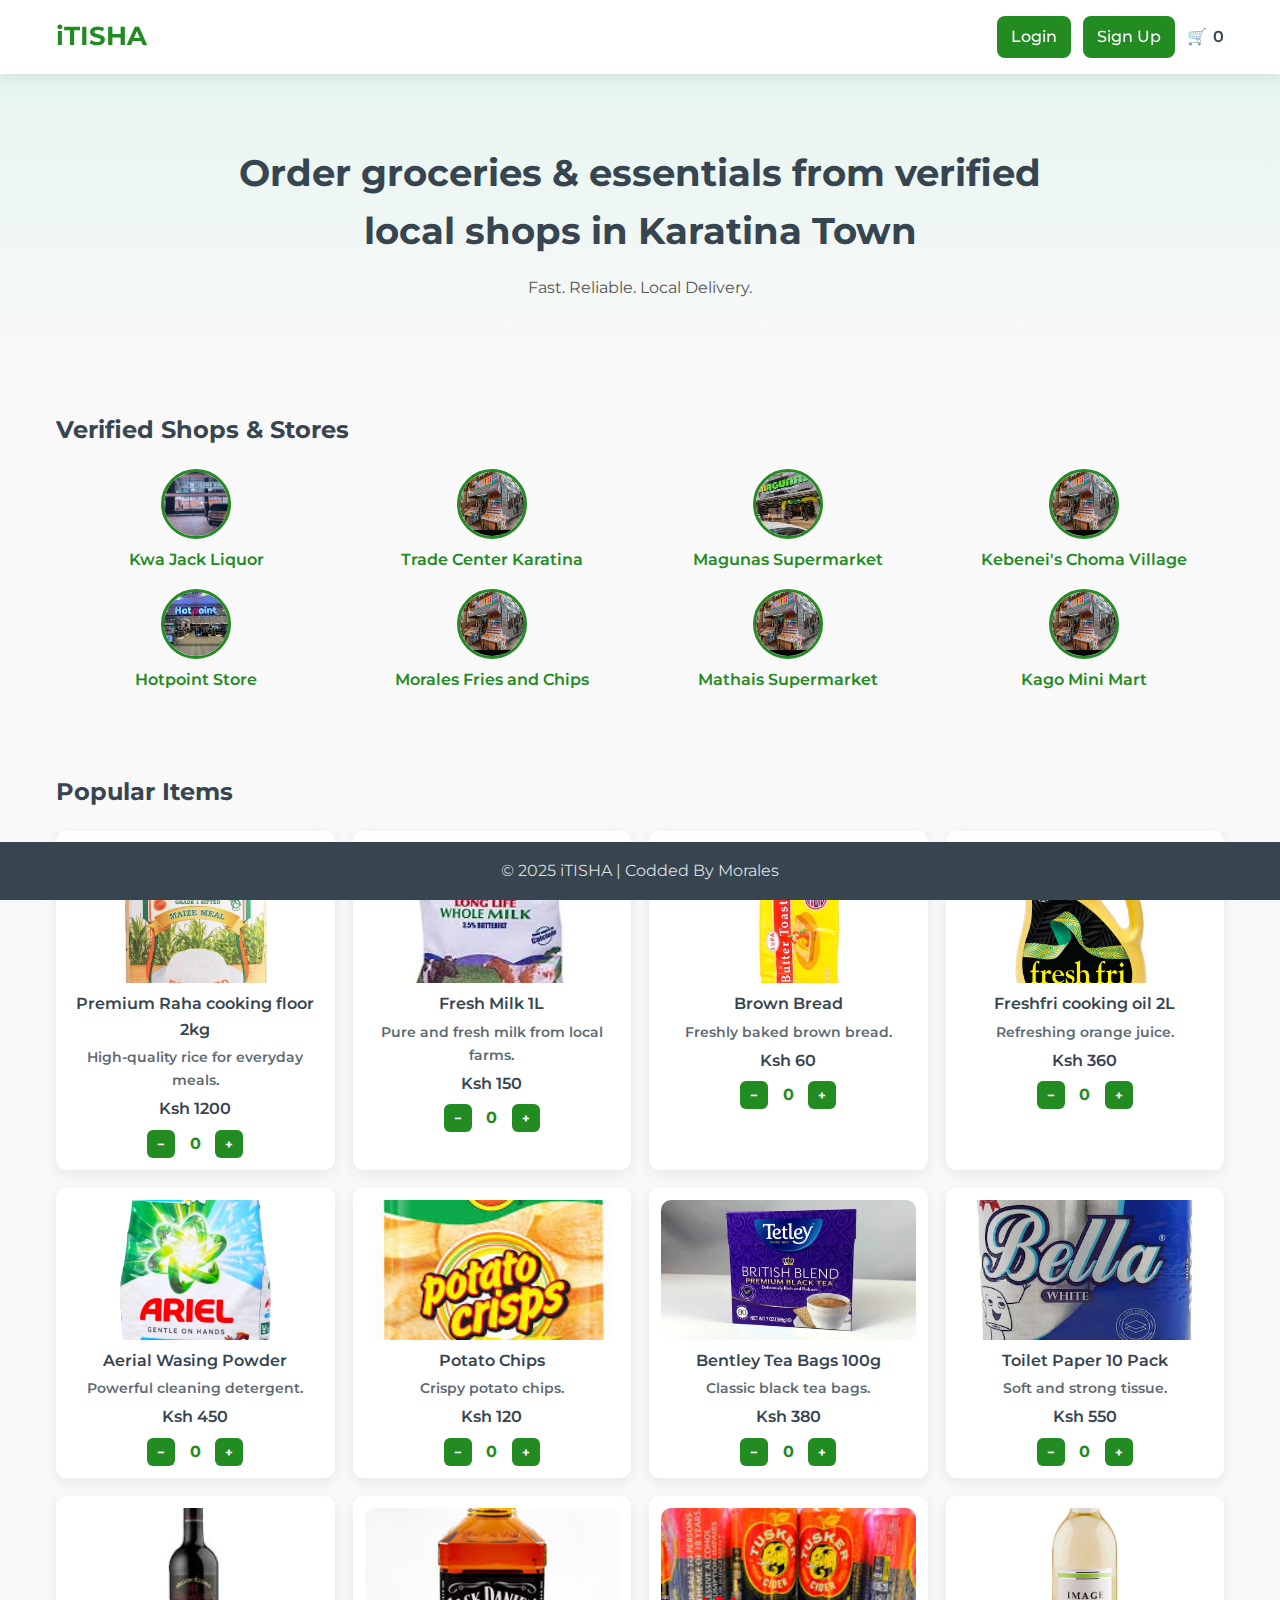
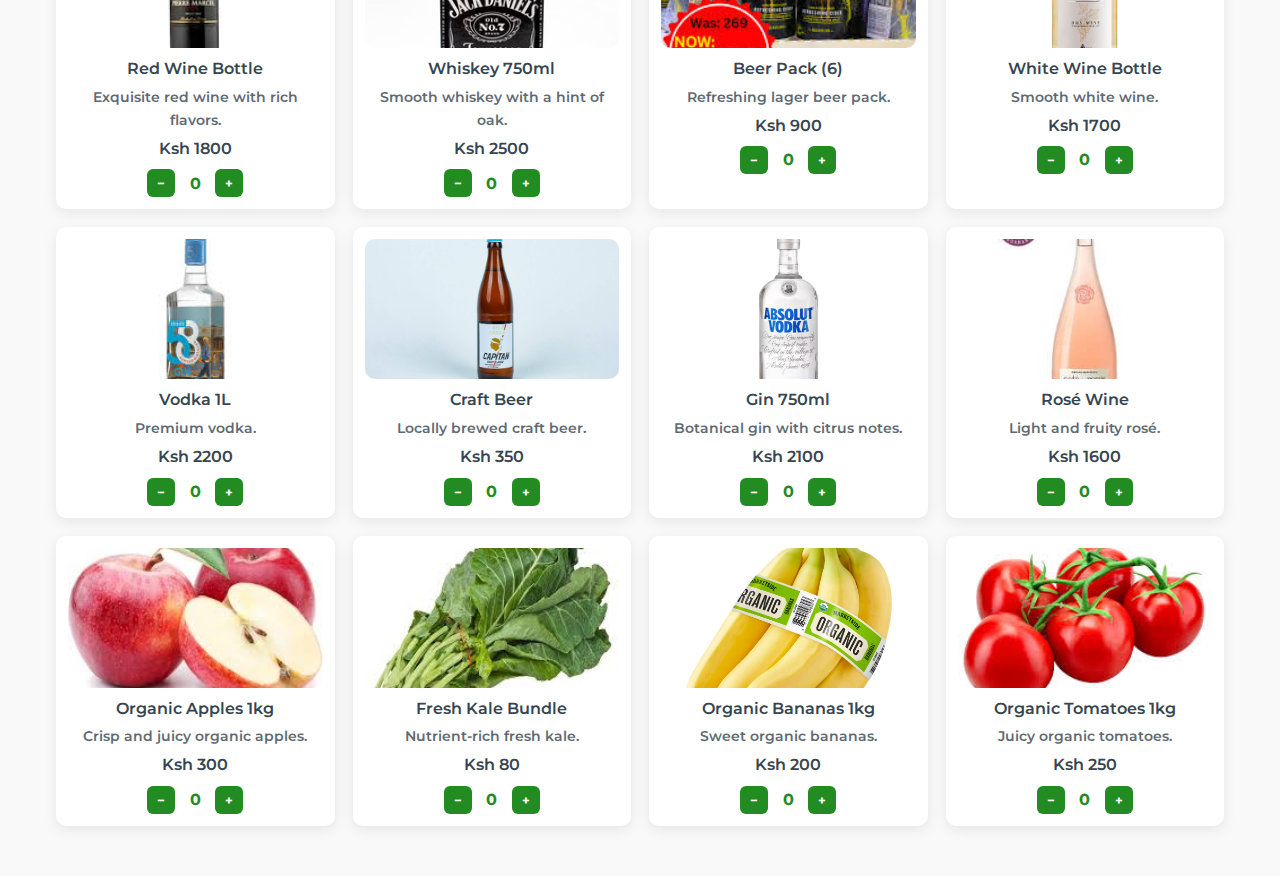
<file: index.html>
<!DOCTYPE html>
<html lang="en">
<head>
  <meta charset="UTF-8">
  <title>iTISHA – Local Commerce</title>
  <meta name="viewport" content="width=device-width, initial-scale=1.0">

  <link rel="preconnect" href="https://fonts.googleapis.com">
  <link href="https://fonts.googleapis.com/css2?family=Montserrat:wght@500;600;700&display=swap" rel="stylesheet">

  <link rel="stylesheet" href="css/variables.css">
  <link rel="stylesheet" href="css/base.css">
  <link rel="stylesheet" href="css/landing.css">

  <script type="module" src="js/landing.js"></script>
</head>
<body>

<header class="header">
  <div class="nav">
    <div class="brand">iTISHA</div>
    <div class="nav-actions">
      <a href="login.html">Login</a>
      <a href="register.html">Sign Up</a>
      <div class="cart">🛒 <span id="cart-count">0</span></div>
    </div>
  </div>
</header>

<section class="hero">
  <h1>Order groceries & essentials from verified local shops in Karatina Town</h1>
  <p>Fast. Reliable. Local Delivery.</p>
</section>

<section class="section">
  <h2 class="section-title">Verified Shops & Stores</h2>
  <div id="shop-grid" class="shop-grid"></div>
</section>

<section class="section">
  <h2 class="section-title">Popular Items</h2>
  <div id="products-grid" class="products-grid"></div>
</section>

<footer class="footer">
  © 2025 iTISHA | Codded By Morales
</footer>

</body>
</html>
</file>
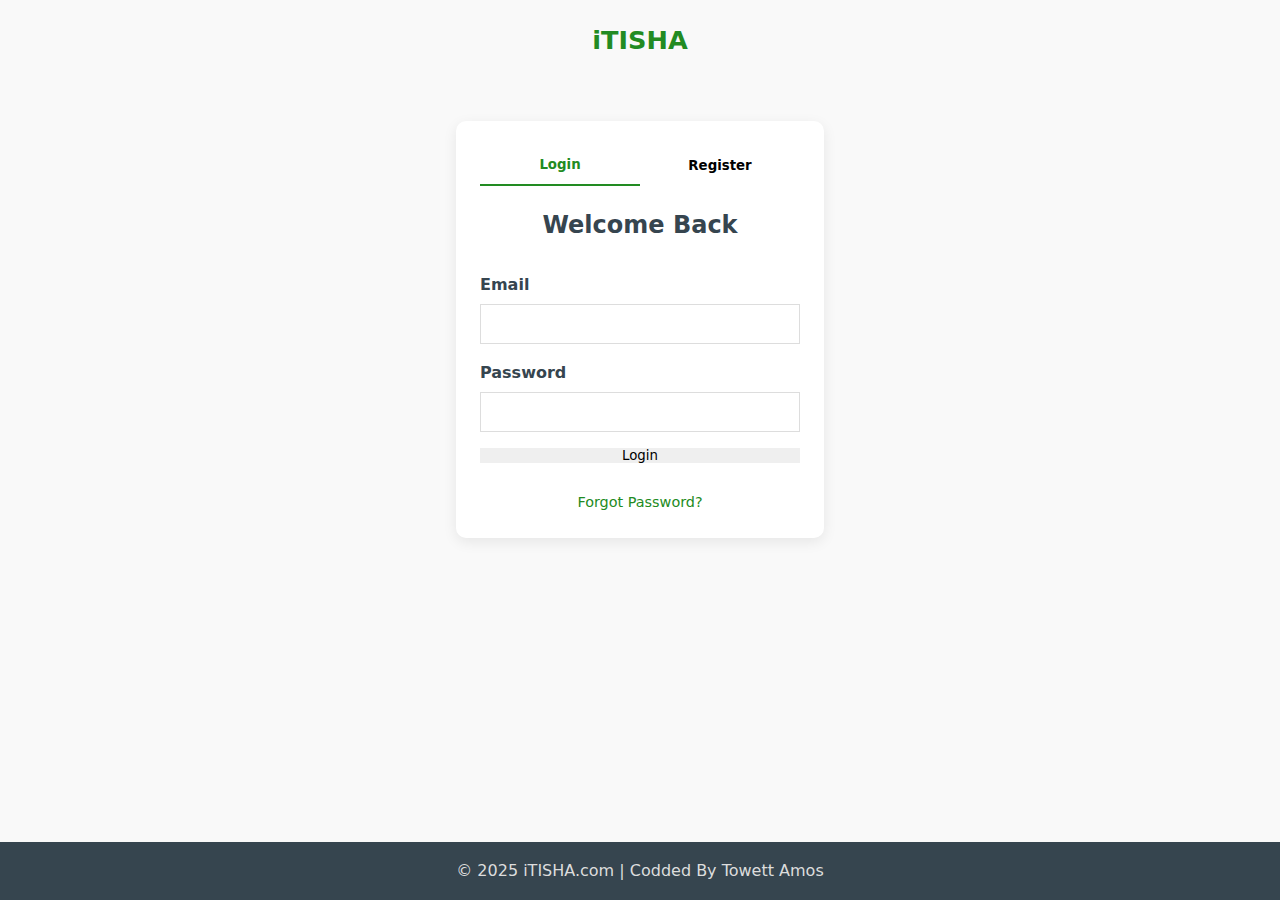
<file: auth.html>
<!DOCTYPE html>
<html lang="en">
<head>
  <meta charset="UTF-8" />
  <title>Login / Register</title>
  <link rel="stylesheet" href="css/variables.css" />
  <link rel="stylesheet" href="css/base.css" />
  <link rel="stylesheet" href="css/auth.css" />
  <script type="module" src="js/auth.js"></script>
</head>
<body>
<header class="site-header">
  <!-- ✅ Brand clickable and centered -->
  <a href="index.html" class="brand">iTISHA</a>
</header>

<main class="auth-container">
  <div class="auth-card">
    <div class="auth-tabs">
      <button id="login-tab" class="active">Login</button>
      <button id="register-tab">Register</button>
    </div>

    <!-- Login Form -->
    <form id="login-form" class="auth-form">
      <h2>Welcome Back</h2>
      <div class="form-group">
        <label>Email</label>
        <input type="email" required />
      </div>
      <div class="form-group">
        <label>Password</label>
        <input type="password" required />
      </div>
      <button type="submit" class="btn-primary">Login</button>
      <!-- ✅ Forgot Password link -->
      <p class="forgot-password">
        <a href="#" id="forgot-link">Forgot Password?</a>
      </p>
    </form>

    <!-- Register Form -->
    <form id="register-form" class="auth-form hidden">
      <h2>Create Account</h2>
      <div class="form-group">
        <label>Name</label>
        <input type="text" required />
      </div>
      <div class="form-group">
        <label>Email</label>
        <input type="email" required />
      </div>
      <div class="form-group">
        <label>Password</label>
        <input type="password" required />
      </div>
      <button type="submit" class="btn-primary">Register</button>
    </form>
  </div>
</main>

<footer class="footer">
  © 2025 iTISHA.com | Codded By Towett Amos
</footer>
</body>
</html>
</file>
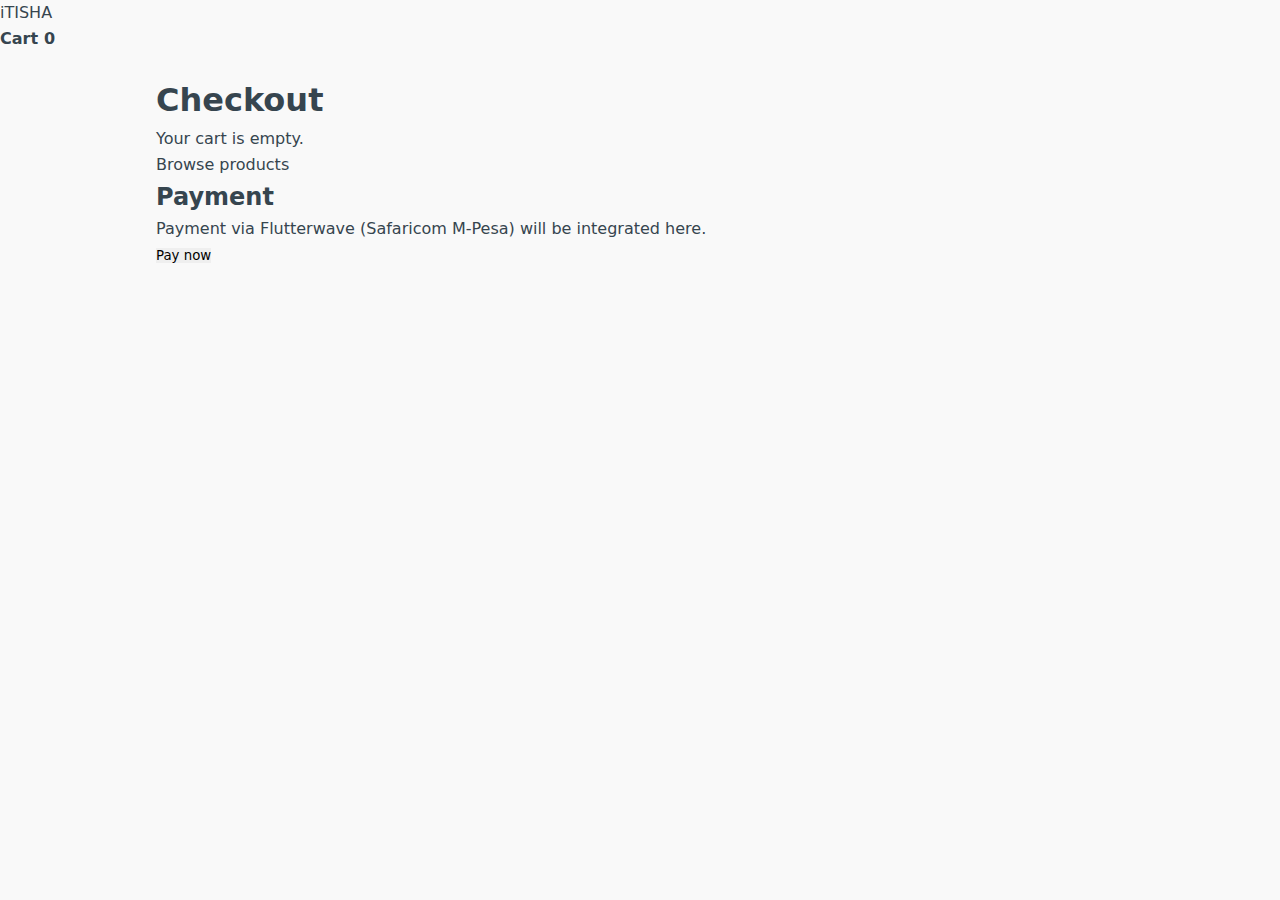
<file: checkout.html>
<!DOCTYPE html>
<html lang="en">
<head>
  <meta charset="UTF-8" />
  <title>Checkout</title>
  <link rel="stylesheet" href="css/variables.css" />
  <link rel="stylesheet" href="css/base.css" />
  <link rel="stylesheet" href="css/checkout.css" />
  <script type="module" src="js/checkout.js"></script>
</head>
<body>
  <header class="site-header">
    <a href="index.html" class="logo">iTISHA</a>
    <nav>
      <a href="cart.html" class="cart-link">
        Cart <span id="cart-count">0</span>
      </a>
    </nav>
  </header>

  <main class="checkout-container">
    <h1>Checkout</h1>

    <section id="order-summary" class="order-summary"></section>

    <section class="payment-section">
      <h2>Payment</h2>
      <p>Payment via Flutterwave (Safaricom M-Pesa) will be integrated here.</p>
      <button id="pay-btn" class="btn-primary">Pay now</button>
    </section>
  </main>
</body>
</html>
</file>
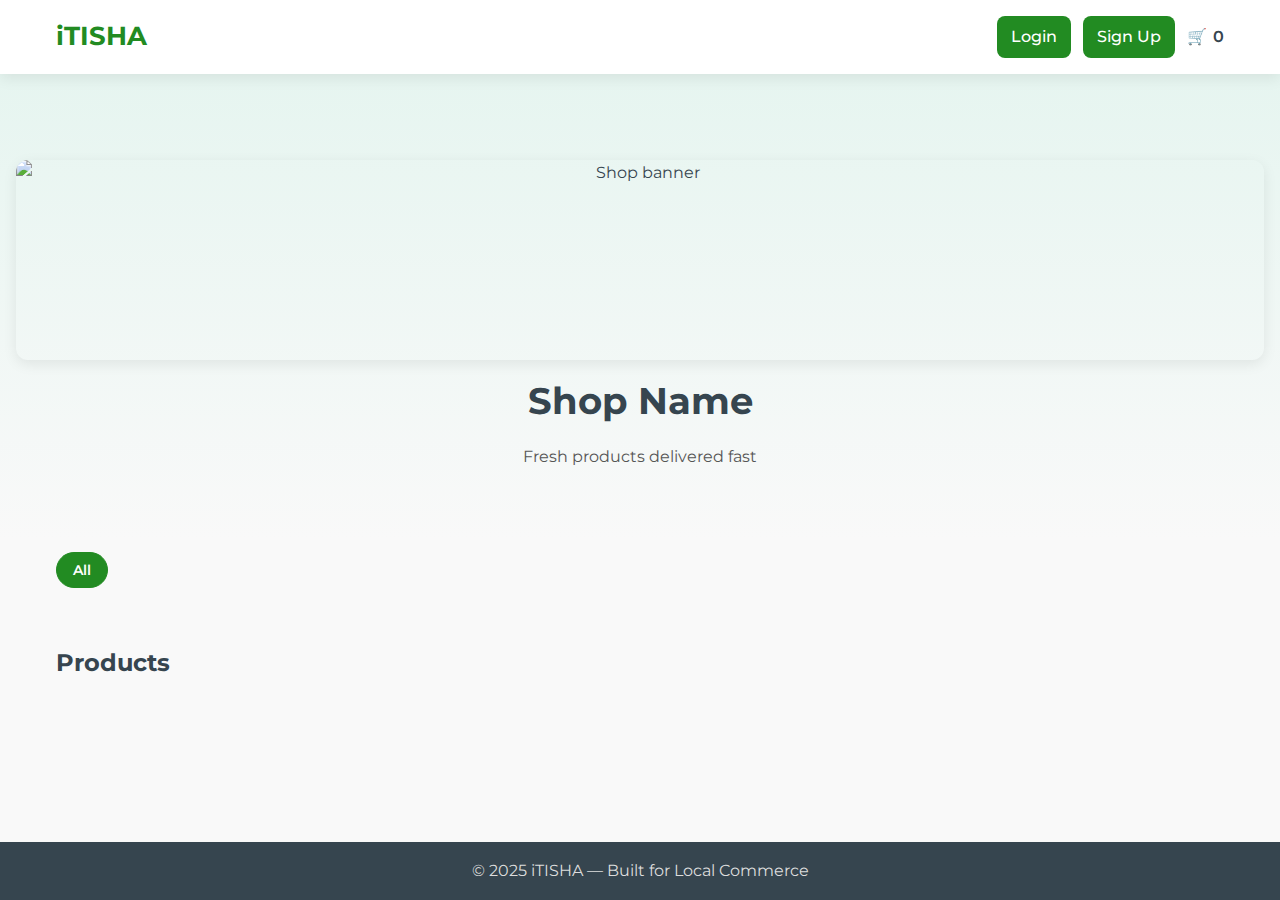
<file: shop.html>
<!DOCTYPE html>
<html lang="en">
<head>
  <meta charset="UTF-8" />
  <title>Shop | iTISHA</title>
  <meta name="viewport" content="width=device-width, initial-scale=1.0" />

  <!-- Fonts & Brand Styles -->
  <link rel="preconnect" href="https://fonts.googleapis.com">
  <link href="https://fonts.googleapis.com/css2?family=Montserrat:wght@500;600;700&display=swap" rel="stylesheet">

  <link rel="stylesheet" href="css/variables.css">
  <link rel="stylesheet" href="css/base.css">
  <link rel="stylesheet" href="css/shop.css">
</head>
<body class="shop-page">

  <header class="header">
  <div class="nav">
    <div class="brand">iTISHA</div>
    <div class="nav-actions">
      <a href="login.html">Login</a>
      <a href="register.html">Sign Up</a>
      <a href="cart.html" class="cart">🛒 <span id="cart-count">0</span></a>
    </div>
  </div>
</header>

  <!-- SHOP HERO -->
  <section class="shop-hero hero">
    <img id="shop-image" alt="Shop banner" />
    <h1 id="shop-name">Shop Name</h1>
    <p id="shop-desc">Fresh products delivered fast</p>
  </section>

  <!-- CATEGORIES -->
  <section id="category-row" class="categories"></section>

  <!-- PRODUCTS GRID -->
  <section class="section">
    <h2 class="section-title">Products</h2>
    <div class="products-grid" id="shop-products"></div>
  </section>

  <!-- FOOTER -->
  <footer class="footer">
    © 2025 iTISHA — Built for Local Commerce
  </footer>

  <script type="module" src="js/shop.js"></script>
</body>
</html>
</file>
<file: css/variables.css>
:root {
  /* Brand colors (Leafy Delights mood) */
  --green-primary: #228B22;
  --green-dark: #1E7A53;
  --orange-accent: #C96B28;
  --charcoal: #36454F;
  --ivory: #FFFFF0;

  /* UI */
  --bg-main: #f9f9f9;
  --white: #ffffff;
  --shadow-soft: 0 4px 14px rgba(0,0,0,0.08);
  --radius-lg: 16px;
  --radius-md: 10px;

  /* Typography */
  --font-main: 'Montserrat', system-ui, sans-serif;
}
</file>
<file: css/landing.css>
/* VERIFIED SHOPS (GRID) */
.shop-grid {
  display: grid;
  grid-template-columns: repeat(4, 1fr);
  gap: 16px;
}

.shop-card {
  text-align: center;
}

.shop-card img {
  width: 70px;
  height: 70px;
  border-radius: 50%;
  margin: auto;
  border: 3px solid var(--green-primary);
}

.shop-card p {
  margin-top: 8px;
  font-weight: 600;
  color: var(--green-primary);
}

/* VERIFIED SELLERS LIST */
.seller-row {
  display: flex;
  align-items: center;
  gap: 16px;
  background: white;
  padding: 14px;
  border-radius: var(--radius-md);
  box-shadow: var(--shadow-soft);
  margin-bottom: 14px;
}

.seller-row img {
  width: 80px;
  height: 60px;
  border-radius: 12px;
  object-fit: cover;
}

.visit-btn {
  margin-left: auto;
  background: var(--green-primary);
  color: white;
  padding: 8px 14px;
  border-radius: 8px;
}

/* RESPONSIVE (landing-specific) */
@media (max-width: 768px) {
  .shop-grid {
    grid-template-columns: repeat(4, 1fr); /* 4 per row mobile */
  }
}
</file>
<file: css/auth.css>
/* AUTH PAGE STYLES */

.auth-container {
  max-width: 400px;
  margin: 60px auto;
  padding: 0 16px;
  padding-bottom: 80px; /* ensures content never hides behind footer */
}

.auth-card {
  background: var(--white);
  border-radius: var(--radius-md);
  box-shadow: var(--shadow-soft);
  padding: 24px;
}

.auth-tabs {
  display: flex;
  justify-content: space-around;
  margin-bottom: 20px;
}

.auth-tabs button {
  flex: 1;
  padding: 12px;
  background: transparent;
  border: none;
  font-weight: 600;
  cursor: pointer;
  transition: color 0.2s ease, border-bottom 0.2s ease;
}

.auth-tabs button.active {
  color: var(--green-primary);
  border-bottom: 2px solid var(--green-primary);
}

.auth-form {
  display: flex;
  flex-direction: column;
  gap: 16px;
  opacity: 1;
  transition: transform 0.4s ease, opacity 0.4s ease; /* merged fade + slide */
}

.auth-form h2 {
  text-align: center;
  margin-bottom: 12px;
  color: var(--charcoal);
}

.form-group {
  display: flex;
  flex-direction: column;
}

.form-group label {
  font-weight: 600;
  margin-bottom: 6px;
  color: var(--charcoal);
}

.form-group input {
  padding: 10px;
  border: 1px solid #ddd;
  border-radius: var(--radius-sm);
  font-size: 1rem;
  transition: border 0.2s ease, box-shadow 0.2s ease;
}

.form-group input:focus {
  border-color: var(--green-primary);
  box-shadow: 0 0 0 2px rgba(0,128,0,0.2);
  outline: none;
}

.hidden {
  display: none;
}

/* ✅ Forgot Password link styling */
.forgot-password {
  text-align: center;
  margin-top: 10px;
}

.forgot-password a {
  color: var(--green-primary);
  font-size: 0.9rem;
  text-decoration: none;
  transition: color 0.2s ease;
}

.forgot-password a:hover {
  color: var(--green-dark);
  text-decoration: underline;
}

/* Smooth slide animations */
.slide-in-left {
  transform: translateX(-20px);
  opacity: 0;
  animation: slideLeft 0.4s forwards;
}

.slide-in-right {
  transform: translateX(20px);
  opacity: 0;
  animation: slideRight 0.4s forwards;
}

@keyframes slideLeft {
  from { transform: translateX(-20px); opacity: 0; }
  to { transform: translateX(0); opacity: 1; }
}

@keyframes slideRight {
  from { transform: translateX(20px); opacity: 0; }
  to { transform: translateX(0); opacity: 1; }
}

/* ✅ Auth-specific brand override: center only */
.brand {
  display: block;
  text-align: center;
  margin: 20px 0;
}
</file>
<file: css/checkout.css>
.checkout-container {
  max-width: 1000px;
  margin: 24px auto;
  padding: 0 16px;
}

.summary-list {
  display: grid;
  gap: 12px;
  margin-bottom: 16px;
}

.summary-item {
  display: grid;
  grid-template-columns: 60px 1fr auto;
  align-items: center;
  gap: 12px;
  padding: 12px;
  background: var(--card-bg, #fff);
  border-radius: var(--radius, 8px);
  box-shadow: var(--shadow-sm);
}

.summary-item img {
  width: 60px;
  height: 60px;
  object-fit: cover;
  border-radius: 6px;
}

.summary-item .text span {
  font-size: 0.9rem;
  opacity: 0.8;
}

.totals {
  display: grid;
  gap: 8px;
  padding: 12px;
  background: var(--card-bg, #fff);
  border-radius: var(--radius, 8px);
  box-shadow: var(--shadow-sm);
}

.totals .grand {
  margin-top: 8px;
  font-weight: 700;
}
</file>
<file: css/shop.css>
/* SHOP HERO IMAGE */
.shop-page .shop-hero img {
  max-width: 100%;
  height: 200px;
  object-fit: cover;
  border-radius: 12px;
  margin: 16px auto 12px;
  box-shadow: var(--shadow-soft);
}

.shop-page .shop-hero h1 
  /* hero heading already styled globally, only override if needed }*/

.shop-page .shop-hero p 
  /* hero paragraph already styled globally, only override if needed }*/

/* CATEGORY CHIPS (shop-specific horizontal scroll) */
.shop-page .categories,
.shop-page #category-row {
  max-width: 1200px;
  margin: 12px auto 16px;
  padding: 0 16px;
  display: flex;
  flex-wrap: nowrap;
  gap: 8px;
  overflow-x: auto;
  -webkit-overflow-scrolling: touch;
  scrollbar-width: none;
}
.shop-page .categories::-webkit-scrollbar,
.shop-page #category-row::-webkit-scrollbar { display: none; }

.shop-page .chip,
.shop-page .category {
  flex: 0 0 auto;
  padding: 8px 16px;
  border-radius: 20px;
  border: 1px solid var(--green-primary);
  background: var(--white);
  color: var(--green-primary);
  cursor: pointer;
  font-weight: 600;
  font-size: 0.9rem;
  transition: all 0.2s ease-in-out;
  white-space: nowrap;
}
.shop-page .chip:hover,
.shop-page .category:hover {
  background: rgba(10, 143, 72, 0.08);
}
.shop-page .chip.active,
.shop-page .category.active {
  background: var(--green-primary);
  color: #fff;
  border-color: var(--green-primary);
}
</file>
<file: css/base.css>
/* RESET + GLOBAL */
* {
  margin: 0;
  padding: 0;
  box-sizing: border-box;
}

body {
  font-family: var(--font-main);
  background: var(--bg-main);
  color: var(--charcoal);
  line-height: 1.6;
}

img {
  max-width: 100%;
  display: block;
}

a {
  text-decoration: none;
  color: inherit;
}

button {
  font-family: inherit;
  cursor: pointer;
  border: none;
}

/* PRODUCT DESCRIPTION */
.product .desc {
  font-size: 0.9rem;
  color: var(--charcoal);
  opacity: 0.8;
  margin: 4px 0;
}

/* CATEGORY ROW + CHIPS */
#category-row {
  display: flex;
  flex-wrap: nowrap;
  gap: 8px;
  margin: 12px 0 16px;
  overflow-x: auto;
  -webkit-overflow-scrolling: touch;
  scrollbar-width: none;
}
#category-row::-webkit-scrollbar { display: none; }

.chip {
  flex: 0 0 auto;
  padding: 6px 14px;
  border-radius: 20px;
  border: 1px solid var(--green-primary);
  background: transparent;
  color: var(--green-primary);
  cursor: pointer;
  font-weight: 600;
  font-size: 0.9rem;
  transition: all 0.2s ease-in-out;
}
.chip:hover { background: rgba(0, 128, 0, 0.08); }
.chip:focus {
  outline: none;
  box-shadow: 0 0 0 2px rgba(0, 128, 0, 0.3);
}
.chip.active {
  background: var(--green-primary);
  color: #fff;
  border-color: var(--green-primary);
}

/* HEADER */
.header {
  position: sticky;
  top: 0;
  background: var(--white);
  box-shadow: var(--shadow-soft);
  z-index: 100;
}

.nav {
  max-width: 1200px;
  margin: auto;
  padding: 16px;
  display: flex;
  justify-content: space-between;
  align-items: center;
}

.brand {
  font-weight: 700;              /* bold */
  font-family: var(--font-main); /* Montserrat */
  color: var(--green-primary);   /* brand green */
  font-size: 1.6rem;
  text-decoration: none;
  transition: color 0.2s ease;
}

.nav-actions {
  display: flex;
  align-items: center;
  gap: 12px;
}

.nav-actions a {
  padding: 8px 14px;
  background: var(--green-primary);
  color: white;
  border-radius: 8px;
  font-weight: 500;
  text-decoration: none;
}

.nav-actions .cart,
.cart-link {
  display: flex;
  align-items: center;
  gap: 6px;
  font-weight: 600;
  background: transparent;
  color: var(--charcoal);
  padding: 0;
}

/* HERO */
.hero {
  padding: 70px 16px;
  text-align: center;
  background: linear-gradient(180deg, #e6f5f0, transparent);
}

.hero h1 {
  font-size: 2.3rem;
  max-width: 900px;
  margin: auto;
  color: var(--charcoal);
}

.hero p {
  margin-top: 14px;
  color: #555;
}

/* SECTION */
.section {
  max-width: 1200px;
  margin: auto;
  padding: 40px 16px;
}

.section-title {
  font-size: 1.5rem;
  margin-bottom: 20px;
  color: var(--charcoal);
}

/* PRODUCTS GRID */
.products-grid {
  display: grid;
  grid-template-columns: repeat(4, 1fr);
  gap: 18px;
}

@media (max-width: 768px) {
  .products-grid {
    grid-template-columns: repeat(2, 1fr);
  }
}

.product {
  background: var(--white);
  padding: 12px;
  border-radius: var(--radius-md);
  box-shadow: var(--shadow-soft);
  text-align: center;
  transition: transform 0.2s ease-in-out;
}
.product:hover { transform: translateY(-3px); }

.product img {
  width: 100%;
  height: 140px;
  object-fit: cover;
  border-radius: 10px;
}

.product h4 {
  margin: 8px 0 4px;
  color: var(--charcoal);
  font-weight: 600;
  font-size: 1rem;
}

.product p {
  font-weight: 600;
  color: var(--charcoal);
}

/* CART CONTROLS (Landing + Shop) */
.controls {
  display: flex;
  justify-content: center;
  gap: 10px;
  margin-top: 8px;
  align-items: center;
}

.controls button {
  background: var(--green-primary);
  color: white;
  width: 28px;
  height: 28px;
  border-radius: 6px;
  border: none;
  font-weight: 700;
  cursor: pointer;
}

.item-count {
  min-width: 20px;
  text-align: center;
  font-weight: bold;
  color: var(--green-primary);
}

/* ✅ GLOBAL PLUS/MINUS BUTTONS (shared across all pages) */
.btn-minus,
.btn-plus {
  background: var(--green-primary);
  color: #fff;
  width: 28px;
  height: 28px;
  border-radius: 6px;
  font-weight: 700;
  cursor: pointer;
  display: inline-flex;
  align-items: center;
  justify-content: center;
  transition: background 0.2s ease, box-shadow 0.2s ease;
}

.btn-minus:hover,
.btn-plus:hover {
  background: var(--green-dark);
}

.btn-minus:focus,
.btn-plus:focus {
  outline: none;
  box-shadow: 0 0 0 2px rgba(0, 128, 0, 0.3);
}

/* FOOTER */
.footer {
  background: var(--charcoal);
  color: #ddd;
  text-align: center;
  padding: 16px;
  margin-top: 40px;
  position: fixed;
  bottom: 0;
  left: 0;
  width: 100%;
}

body {
  padding-bottom: 10px; /* ensures all page content clears the footer */
}
</file>
